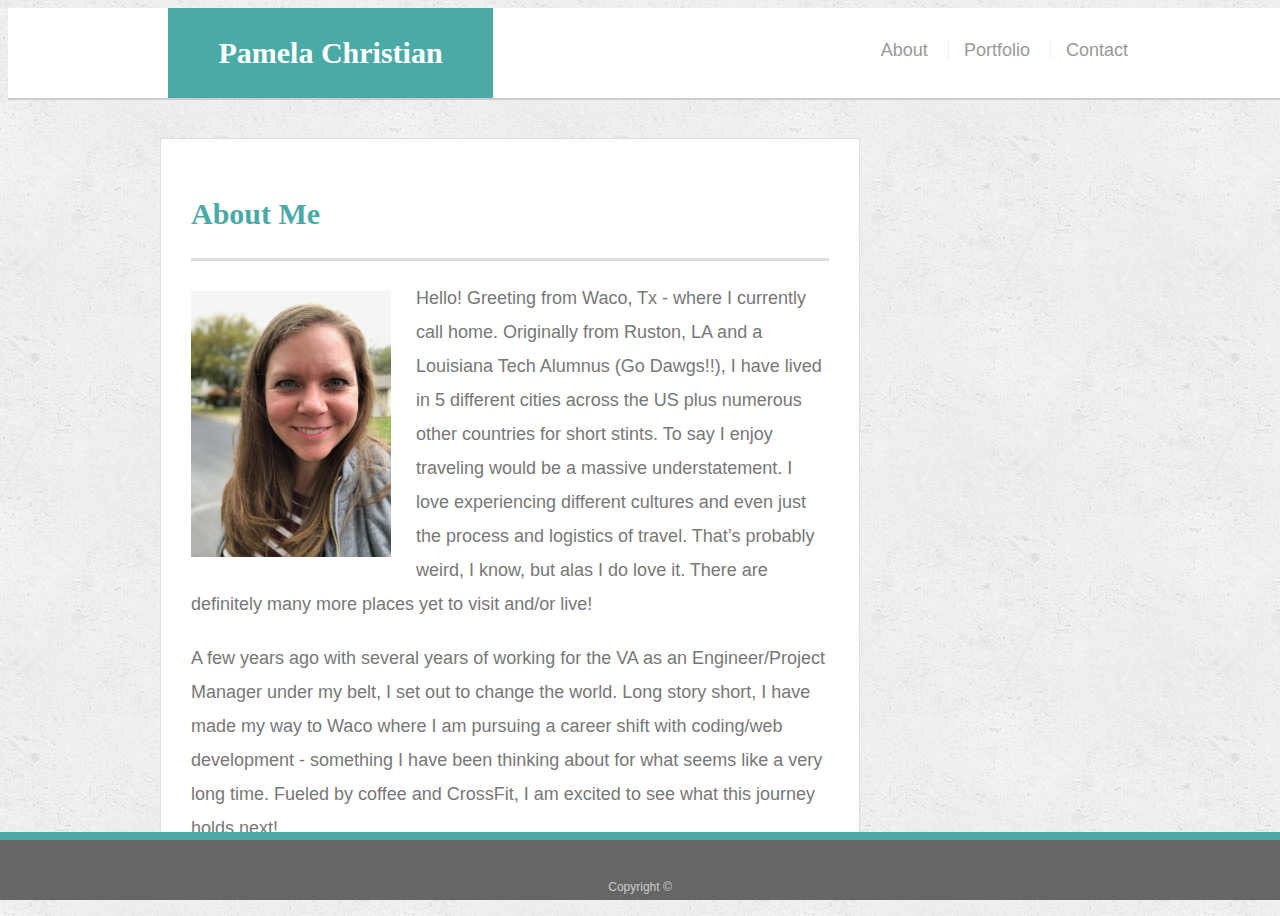
<file: index.html>
<!-- Code from provided solution to HW#1  -->


<!doctype html>
<html lang="en-us">

<head>
  <meta charset="UTF-8">
  <meta name="viewport" content="width=device-width, initial-scale=1.0">
  <meta http-equiv="X-UA-Compatible" content="ie=edge">

  <title>About | Pamela Christian</title>
  <link rel="stylesheet" type="text/css" href="assets/css/style.css">
</head>

<body>

  <header id="masthead">
    <div class="container">
      <div id="logoContainer">
      <a href="index.html" id="logo">Pamela Christian</a>
    </div>
      <nav>
        <a href="index.html">About</a>
        <a href="portfolio.html">Portfolio</a>
        <a href="contact.html">Contact</a>
      </nav>
    </div>
  </header>

  <div id="main-container" class="container">
    <section class="main-section">
      <h1>About Me</h1>

      <img src="assets/images/IMG_0829.jpeg" class="auth-image" alt="Pamela Pic">

      <p>Hello!  Greeting from Waco, Tx - where I currently call home.  
        Originally from Ruston, LA and a Louisiana Tech Alumnus (Go Dawgs!!), 
        I have lived in 5 different cities across the US plus numerous other 
        countries for short stints.  To say I enjoy traveling would be a massive 
        understatement.  I love experiencing different cultures and even just the 
        process and logistics of travel.  That’s probably weird, I know, but alas I 
        do love it.  There are definitely many more places yet to visit and/or live!</p>

      <p>A few years ago with several years of working for the VA as an Engineer/Project 
        Manager under my belt, I set out to change the world.  Long story short, 
        I have made my way to Waco where I am pursuing a career shift with coding/web 
        development - something I have been thinking about for what seems like a very 
        long time.  Fueled by coffee and CrossFit, I am excited to see what this journey 
        holds next!  </p>

    </section>

  </div>

  <footer>
    <div class="container">
      Copyright &copy; 
    </div>
  </footer>
</body>

</html>




<!--
My origianl code from HW#1


!DOCTYPE html>
<html lang="en">
<head>
    <meta charset="UTF-8">
    <meta name="viewport" content="width=device-width, initial-scale=1.0">
    <meta http-equiv="X-UA-Compatible" content="ie=edge">
    <title>Pamela Christian About Me</title>
    <link href="assets/css/style.css" rel="stylesheet">
    
</head>
<body>

    <div id="banner">
    
        <div id="banner_contents">
        <h1 id="header">Pamela Christian</h1>

        <div id="links">
        <div id="about-me-link"> <a href="index.html">About Me</a> </div>
        <div id="portfolio-link"> <a href="portfolio.html">Portfolio</a> </div>
        <div id="contact-link">   <a href="contact.html">Contact</a></div>
        </div>

        </div>
    </div>   


    <div id="about_me">
        <h1 id="body">About Me</h1>
        <hr>

       <p> <img id="profile" src="assets/images/IMG_0829.jpeg" alt="Pamela's Picture">

        Hello!  Greeting from Waco, Tx - where I currently call home.  
        Originally from Ruston, LA and a Louisiana Tech Alumnus (Go Dawgs!!), 
        I have lived in 5 different cities across the US plus numerous other 
        countries for short stints.  To say I enjoy traveling would be a massive 
        understatement.  I love experiencing different cultures and even just the 
        process and logistics of travel.  That’s probably weird, I know, but alas I 
        do love it.  There are definitely many more places yet to visit and/or live!
        <br>
        <br>
        A few years ago with several years of working for the VA as an Engineer/Project 
        Manager under my belt, I set out to change the world.  Long story short, 
        I have made my way to Waco where I am pursuing a career shift with coding/web 
        development - something I have been thinking about for what seems like a very 
        long time.  Fueled by coffee and CrossFit, I am excited to see what this journey 
        holds next!  
       </p>

    </div>

    <footer>Copyright</footer>


    
</body>
</html>

-->
</file>
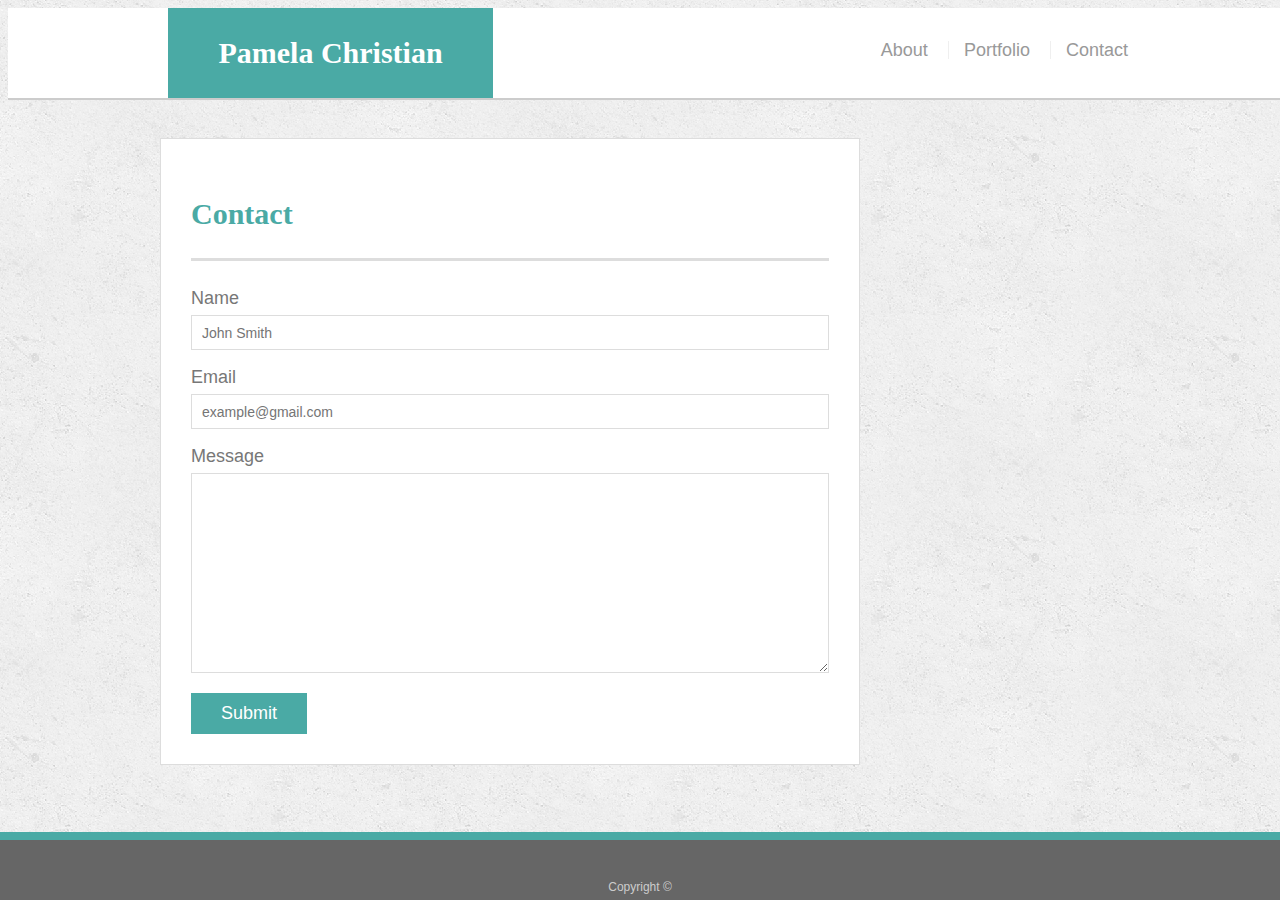
<file: contact.html>
<!--Code from provided solution to HW#1  -->


<!doctype html>
<html lang="en-us">

<head>
  <meta charset="UTF-8">
  <meta name="viewport" content="width=device-width, initial-scale=1.0">
  <meta http-equiv="X-UA-Compatible" content="ie=edge">

  <title>Contact | Pamela Christian</title>
  <link rel="stylesheet" type="text/css" href="assets/css/style.css">
</head>

<body>

  <header id="masthead">
    <div class="container">
      <div id="logoContainer">
        <a href="index.html" id="logo">Pamela Christian</a>
      </div>
      <nav>
        <a href="index.html">About</a>
        <a href="portfolio.html">Portfolio</a>
        <a href="contact.html">Contact</a>
      </nav>
    </div>
  </header>

  <div id="main-container" class="container">
    <section class="main-section">
      <h1>Contact</h1>

      <form id="contact-form">
        <ul>
          <li>
            <label for="name">Name</label>
            <input type="text" id="name" name="name" placeholder="John Smith" required="required">
          </li>
          <li>
            <label for="email">Email</label>
            <input type="email" id="email" name="email" placeholder="example@gmail.com" required="required">
          </li>
          <li>
            <label for="message">Message</label>
            <textarea id="message" name="message" required="required"></textarea>
          </li>
        </ul>
        <input type="submit">
      </form>

    </section>

  </div>

  <footer>
    <div class="container">
      Copyright &copy; 
    </div>
  </footer>
</body>

</html>




<!--

My origianl code from HW#1

<!DOCTYPE html>
<html lang="en">
<head>
    <meta charset="UTF-8">
    <meta name="viewport" content="width=device-width, initial-scale=1.0">
    <meta http-equiv="X-UA-Compatible" content="ie=edge">
    <title>Pamela Christian Contact</title>
    <link href="assets/css/style.css" rel="stylesheet">
    
</head>
<body>

    <div id="banner">
    
        <div id="banner_contents">
        <h1 id="header">Pamela Christian</h1>

        <div id="links">
        <div id="about-me-link"> <a href="index.html">About Me</a> </div>
        <div id="portfolio-link"> <a href="portfolio.html">Portfolio</a> </div>
        <div id="contact-link">   <a href="contact.html">Contact</a> </div>
        </div>

        </div>

    </div>

<div id="contact">
    <h1 id="body">Contact</h1>
    <hr>
    <form>
        Name<br>
        <input type="text" name="name"><br>
        Email <br>
        <input type="text" name="email"><br>
        Message <br>
        <textarea rows="10" type="text" name="message" id="message"></textarea><br>
        <input type="submit" value="Submit" id="submit">

    </form>

</div>

<footer>Copyright</footer>
    
</body>
</html>

-->
</file>
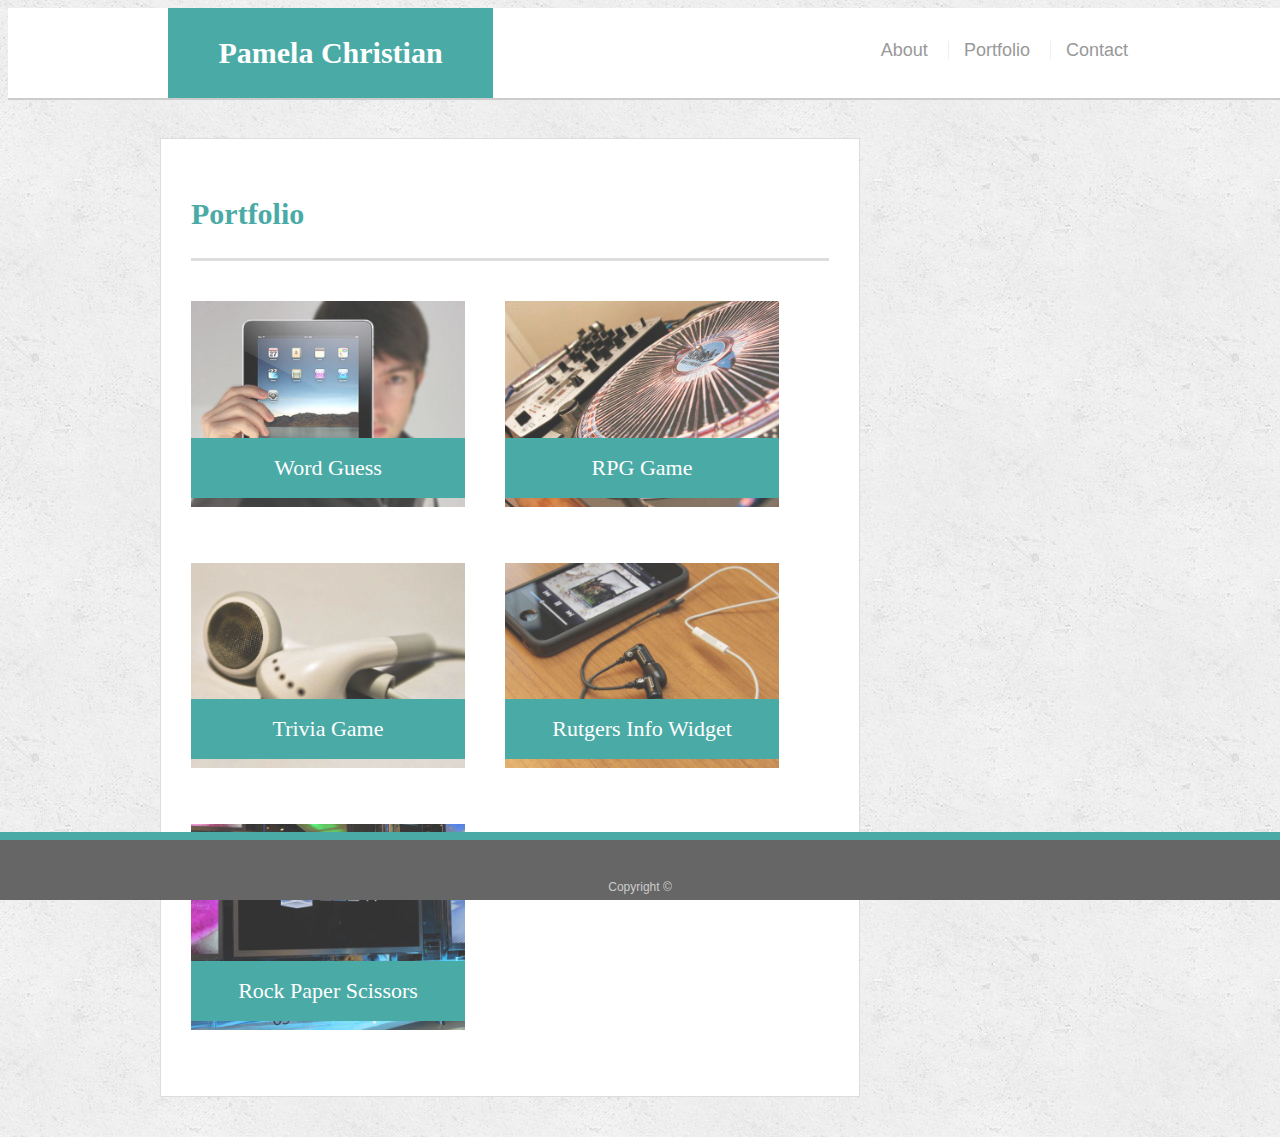
<file: portfolio.html>
<!--  Code from provided solution to HW#1  -->


<!doctype html>
<html lang="en-us">

<head>
  <meta charset="UTF-8">
  <meta name="viewport" content="width=device-width, initial-scale=1.0">
  <meta http-equiv="X-UA-Compatible" content="ie=edge">

  <title>Portfolio | Pamela Christian</title>
  <link rel="stylesheet" type="text/css" href="assets/css/style.css">
</head>

<body>

  <header id="masthead">
    <div class="container">
      <div id="logoContainer">
        <a href="index.html" id="logo">Pamela Christian</a>
      </div>
      <nav>
        <a href="index.html">About</a>
        <a href="portfolio.html">Portfolio</a>
        <a href="contact.html">Contact</a>
      </nav>
    </div>
  </header>

  <div id="main-container" class="container">
    <section class="main-section">
      <h1>Portfolio</h1>

      <div class="work">
        <img src="assets/images/technics-q-c-640-480-1.jpg" alt="Word Guess">

        <h3>Word Guess</h3>
      </div>
      <div class="work">
        <img src="assets/images/technics-q-c-640-480-2.jpg" alt="RPG Game">

        <h3>RPG Game</h3>
      </div>
      <div class="work">
        <img src="assets/images/technics-q-c-640-480-5.jpg" alt="Trivia Game">

        <h3>Trivia Game</h3>
      </div>
      <div class="work">
        <img src="assets/images/technics-q-c-640-480-7.jpg" alt="Rutgers Info Widget">

        <h3>Rutgers Info Widget</h3>
      </div>
      <div class="work">
        <img src="assets/images/technics-q-c-640-480-9.jpg" alt="Rock Paper Scissors">

        <h3>Rock Paper Scissors</h3>
      </div>

    </section>

  </div>

  <footer>
    <div class="container">
      Copyright &copy;
    </div>
  </footer>
</body>

</html>




<!--


  My origianl code from HW#1


<!DOCTYPE html>
<html lang="en">
<head>
    <meta charset="UTF-8">
    <meta name="viewport" content="width=, initial-scale=1.0">
    <meta http-equiv="X-UA-Compatible" content="ie=edge">
    <title>Pamela Christian Portfolio</title>
    <link href="assets/css/style.css" rel="stylesheet">
    
</head>
<body>

    <div id="banner">
    
        <div id="banner_contents">
        <h1 id="header">Pamela Christian</h1>

        <div id="links">
        <div id="about-me-link"> <a href="index.html">About Me</a> </div>
        <div id="portfolio-link"> <a href="portfolio.html">Portfolio</a></div>
        <div id="contact-link">   <a href="contact.html">Contact</a></div>
        </div>

        </div>
    </div>   


    <div id="portfolio">
        <h1 id="body">Portfolio</h1>
        <hr>
        <div id="project1">
           <a href="#"><img id="#2" src="assets/images/placeholder2.jpeg" alt="Image 1"></a> 
           <h2 id="projheader">Project 1</h2>
        </div>
        <div id="project2">
        <a href="#"><img id="#3" src="assets/images/placeholder3.jpeg" alt="Image 2"></a>
            <h2 id="projheader">Project 2</h2>
        </div>
        <div id="project3">
            <a href="#"><img id="#4" src="assets/images/placeholder4.jpeg" alt="Image 3"></a> 
            <h2 id="projheader">Project 3</h2>
        </div>
        <div id="project4">
            <a href="#"><img id="#5" src="assets/images/placeholder5.jpeg" alt="Image 4"></a>
            <h2 id="projheader">Project 4</h2>
        </div>
        <div id="project5">
            <a href="#"><img id="#6" src="assets/images/placeholder6.jpeg" alt="Image 5"></a>
            <h2 id="projheader">Project 5</h2>
        </div>
    </div>

    <footer>Copyright</footer>
    
</body>
</html>

-->
</file>
<file: assets/css/style.css>
/* code from soution */

body {
  font-family: Arial, "Helvetica Neue", Helvetica, sans-serif;
  font-size: 18px;
  line-height: 34px;
  color: #777777;
  background: url("../images/concrete_seamless.png");
}

* {
  box-sizing: border-box;
}

/* general */

.container {
    width: 100%;
    max-width: 960px;
    margin: 0 auto;
    clear: both;
  }
  
  h1,
  h2,
  h3,
  p {
    margin-bottom: 20px;
  }
  
  p:last-child {
    margin-bottom: 0;
  }
  
  h1,
  h2,
  h3 {
    font-family: Georgia, Times, "Times New Roman", serif;
    font-weight: 700;
    color: #4aaaa5;
  }
  
  h1 {
    padding-bottom: 20px;
    font-size: 30px;
    line-height: 49px;
    border-bottom: 3px solid #dddddd;
  }
  
  h2,
  h3 {
    font-size: 22px;
  }
  
  /* header */
  
  #masthead {
    position: fixed;
    z-index: 99;
    width: 100%;
    margin: 0 0 30px;
    overflow: auto;
    color: #ffffff;
    background: #ffffff;
    border-bottom: 2px solid #cccccc;
  }
  
  #logo {
    float: left;
    width: 325px;
    height: 90px;
    font-family: Georgia, Times, "Times New Roman", serif;
    font-size: 30px;
    font-weight: 700;
    line-height: 90px;
    color: #ffffff;
    text-align: center;
    text-decoration: none;
    background: #4aaaa5;
  }
  
  nav {
    float: right;
    margin-top: 25px;
  }
  
  nav a {
    display: inline-block;
    padding-left: 15px;
    margin-left: 15px;
    line-height: 18px;
    color: #999;
    text-decoration: none;
    border-left: 1px solid #efefef;
  }
  
  nav a:first-child {
    border-left: 0 none;
  }
  
  /* footer */
  
  footer {
    padding: 30px 0;
    clear: both;
    font-size: 12px;
    color: #ffffff;
    color: #cccccc;
    text-align: center;
    background: #666666;
    border-top: 8px solid #4aaaa5;
    height: 50px;
    position: fixed;
    left: 0;
    bottom: 0;
    width: 100%;
  }
  
  h3, h2 {
    padding-bottom: 20px;
    margin-bottom: 15px;
    line-height: 22px;
    border-bottom: 2px solid #eeeeee;
  }
  
  /* main */
  
  #main-container {
    padding-top: 130px;
    min-height: calc(100vh - 70px);
    
  }
  
  .main-section {
    float: left;
    width: 100%;
    max-width: 700px;
    padding: 30px;
    margin: 0 0 40px;
    background: #ffffff;
    border: 1px solid #dddddd;
  }
  
  /* portfolio page */
  
  .work {
    position: relative;
    float: left;
    width: 274px;
    margin: 20px 0 25px;
    overflow: auto;
  }
  
  .work:nth-child(even) {
    margin-right: 40px;
  }
  
  .work img {
    width: 100%;
    border: 0 none;
    opacity: 0.8;
  }
  
  .work h3 {
    position: absolute;
    bottom: 20px;
    width: 100%;
    padding: 15px;
    margin-bottom: 0;
    font-weight: 300;
    line-height: 30px;
    color: #ffffff;
    text-align: center;
    background: #4aaaa5;
    border-bottom: 0;
  }
  
  .auth-image {
    float: left;
    width: 200px;
    height: auto;
    margin-top: 10px;
    margin-right: 25px;
  }
  
  /* contact page */
  
  #contact-form ul {
    margin-bottom: 20px;
  }
  
  #contact-form li {
    margin-bottom: 10px;
  }
  
  label,
  input[type=text],
  input[type=email],
  textarea {
    display: block;
    width: 100%;
  }
  
  input[type=text],
  input[type=email],
  textarea {
    height: 35px;
    padding: 0 10px;
    font-size: 14px;
    border: 1px solid #dddddd;
  }
  
  textarea {
    height: 200px;
  }
  
  input[type=submit] {
    padding: 10px 30px;
    font-size: 18px;
    color: #ffffff;
    cursor: pointer;
    background: #4aaaa5;
    border: 0 none;
  }
  ul {
    list-style-type: none;
    padding: 0;
  }



  
  
  @media screen and (max-width: 980px) {
    .main-section {
      max-width: 700px;
    }
    nav {
      margin-right: 20px;
    }

  }

  @media screen and (max-width: 768px) {
    .main-section {
      max-width: 700px;
    }
    #masthead {
      max-width: 768px;
    }
    nav {
      margin-right: 20px;
    }

  }

  @media screen and (max-width: 640px) {
    .main-section {
      max-width: 640px;
     
    }
    #main-container {
      padding-top: 0;
    }
    #masthead, 
    footer {
      position: static;
    }
    #logo {
      float: none;
    }

    #logoContainer {
      width: 100%;
      text-align: center;
      background-color: #4aaaa5;
    }
    nav {
      float: none;
      width: 100%;
      text-align: center;
    }
    .auth-image {
      float: none;
      width: 100%;
    }
    .work {
      width: 100%;
    }

    

  }    
     

  


        

  
  /* Make the position of the header `static` (the default positioning) when the screen is `640px` wide. 
  The header design takes up a lot of room; you don't want it to stick to the top of a small screen and 
  leave no room for the rest of your site. */


  /* don't need to use px for anything except container */



/*

My origianl code from HW#1


  body {
    color: #777777;
    font-family: Arial, Helvetica, sans-serif;
    background-color: bisque;
    background-image: url("../images/herringbone.png");


}

#banner {
    background-color: #ffffff;
    border-color: #cccccc;
    position: absolute;
    top: 0 px;
    left: 0 px;
    width: 100%;
    height: 76px;
}

#banner_contents {
    width: 960 px;
    text-align: right;
    margin-left: 50px;
}

#header {
    background-color: #4aaaa5;
    color: white;
    font-family: Georgia, 'Times New Roman', Times, serif;
    float: left;
    padding: 20px;
    margin-right: 325px;
    margin-top: 0;


}

a:link {
    text-decoration: none;
}

#about-me-link,
#portfolio-link,
#contact-link {
    float: left;
    padding: 20px;
    margin-top: 9px;
}

#body {
    color: #4aaaa5;
    font-family: Georgia, 'Times New Roman', Times, serif;
}

#about_me,
#portfolio,
#contact {
    background-color: #ffffff;
    border-color: #dddddd;
    width: 960px;
    margin-left: 50px;
    position: relative;
    top: 150px;
    padding: 15px;
}

#profile {
    width: 150px;
    height: 188px;
    float: left;
    margin-right: 20px;
    margin-bottom: 10px;
    
}

p {
    line-height: 150%;

}

form {
    line-height: 200%;

}
input {
    width: 100%;
    line-height: 150%;
}

textarea {
    width: 100%;
}

#submit {
    width: 15%;
    height: 30px;
    color: white;
    background-color: #4aaaa5;

}



footer {
    background-color: #666666;
    padding: 20px;
    padding-bottom: 5px;
    padding-top:35px;
    color: white;
    text-align: center;
    position: fixed;
    left: 0;
    bottom: 0 ;
    width: 100%;
    font-size: 10px;
    border-top: 8px solid #4aaaa5;

}

#projheader
 {
    background-color: #4aaaa5;
    color: white;
    text-align: center;
    z-index: 1;
    position: relative;
    bottom: 75px;
    
}

#project1,
#project2,
#project3,
#project4,
#project5 {
    position: relative;
    float: left;
    margin-left: 20px;
}

#proj2header {
    background-color: #4aaaa5;
    color: white;
    text-align: center;
    z-index: 1;
    position: relative;
    bottom: 75px;
    
}

#portfolio {
    height: 900px;

}

*/
</file>
